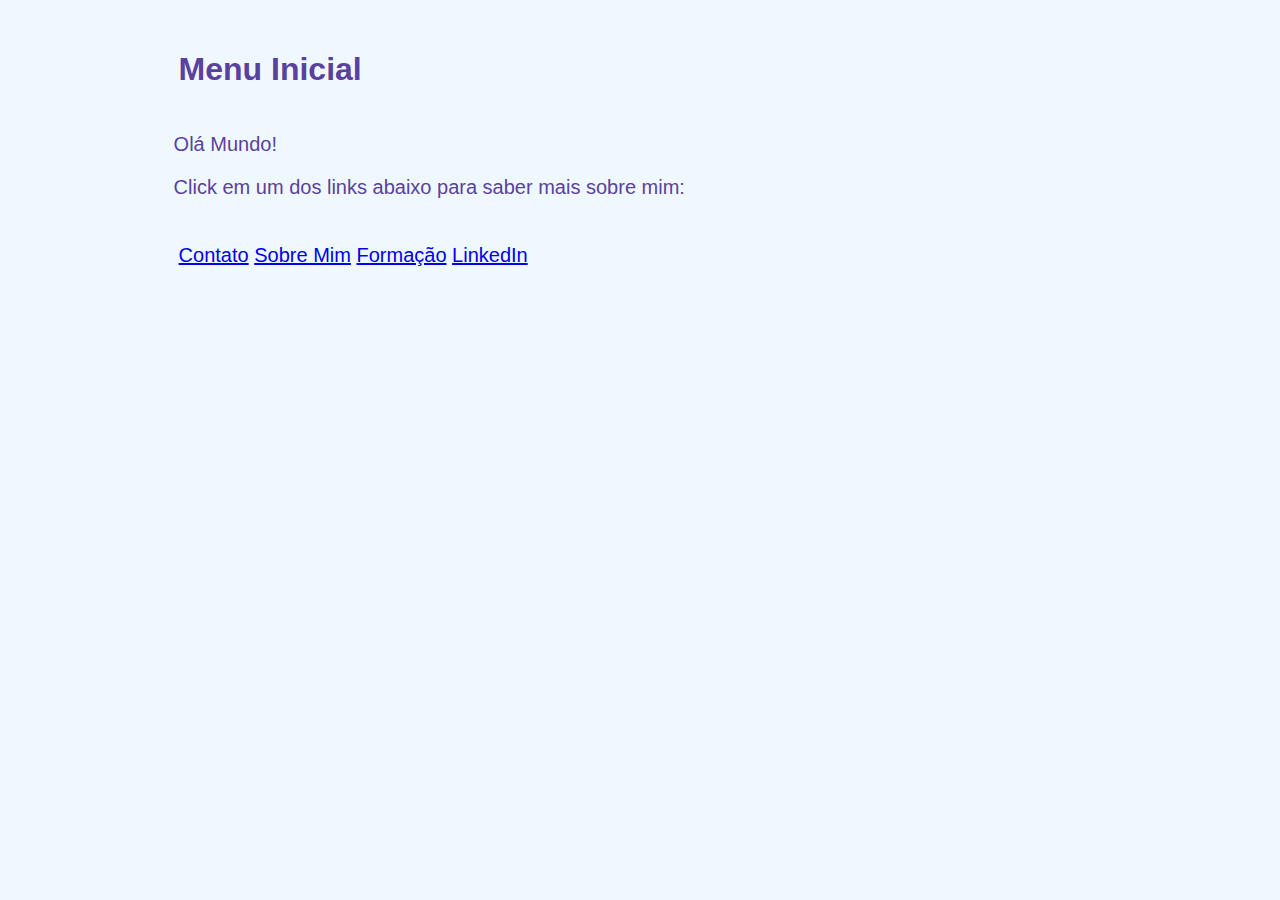
<file: index.html>
<!DOCTYPE html>
<html lang="en">
<head>
    <meta charset="UTF-8">
    <meta name="viewport" content="width=device-width, initial-scale=1.0">
    <title>Atividade Pratica</title>
    <link rel="stylesheet" href="/style.css">
</head>
<body>
    <h1 id="menu">Menu Inicial</h1> <!-- Título principal da página com id para CSS -->

    <form action="ola" class="ola"> <!-- Formulário (sem campos interativos) com mensagem de saudação -->
        <p>Olá Mundo!</p> <!-- Mensagem de saudação -->
        <p>Click em um dos links abaixo para saber mais sobre mim:</p> <!-- Instrução para o usuário -->
    </form>

    <div class="linkgeral"> <!-- Div para links de navegação -->
        <a href="./links/contato.html">Contato</a> <!-- Link para a página de contato -->
        <a href="./links/sobremim.html">Sobre Mim</a> <!-- Link para a página sobre mim -->
        <a href="./links/formação.html">Formação</a> <!-- Link para a página de formação -->
        <a href="./links/linkedin.html"> LinkedIn</a> <!-- Link para o novo arquivo HTML -->

    </div>
</body>
</html>
</file>
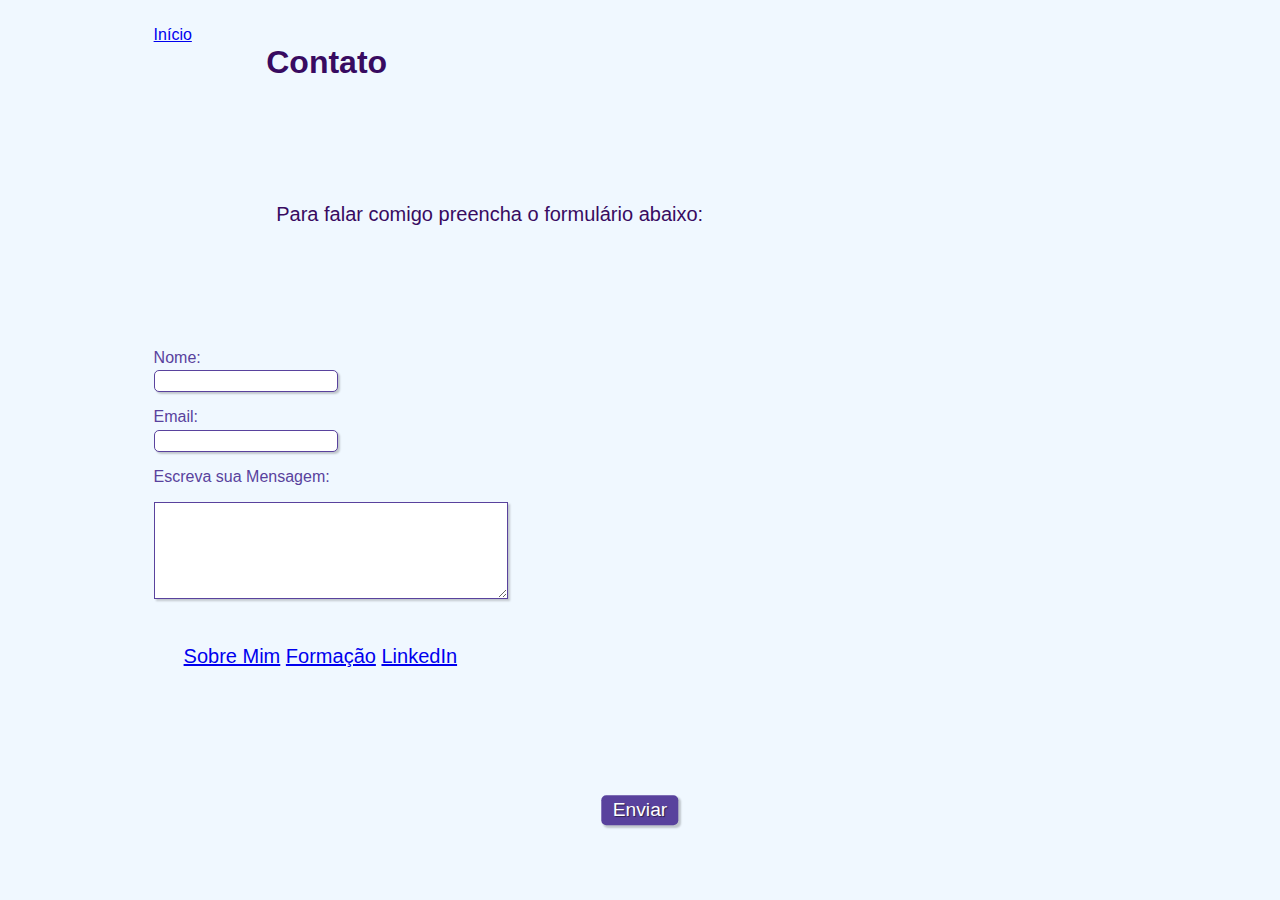
<file: links/contato.html>
<!DOCTYPE html>
<html lang="en">

<head>
  <meta charset="UTF-8">
  <meta name="viewport" content="width=device-width, initial-scale=1.0">
  <title>Contato</title>
  <link rel="stylesheet" href="/style.css"> <!-- Link para o arquivo CSS externo -->
</head>

<body>
  <a class="inicio" href="../index.html">Início</a>

  <div>
    <h1 id="titulo">Contato</h1>
    <p id="subtitulo">Para falar comigo preencha o formulário abaixo:</p>
  </div>

  <form action="formulario" class="formulario">
    <div class="campo">
      <label for="Nome">Nome:</label>
      <input type="text" name="Nome" id="Nome">
    </div>

    <div class="campo">
      <label for="Email">Email:</label>
      <input type="email" name="email" id="email">
    </div>

    <div class="campo">
      <label for="Mensagem">Escreva sua Mensagem:</label>
    </div>
    
    <div class="campo">
      <textarea name="Mensagem" id="texto" rows="6"></textarea> <!-- Removido estilo inline -->
    </div>
    
    <button class="botao" type="submit">Enviar</button>
  </form>
   <form action="meuslinkes" class="meuslinkes">
      <a href="../links/sobremim.html">Sobre Mim</a>
      <a href="../links/formação.html">Formação</a>
      <a href="../links/linkedin.html"> LinkedIn</a> <!-- Link para o novo arquivo HTML -->
   </form>
</body>

</html>
</file>
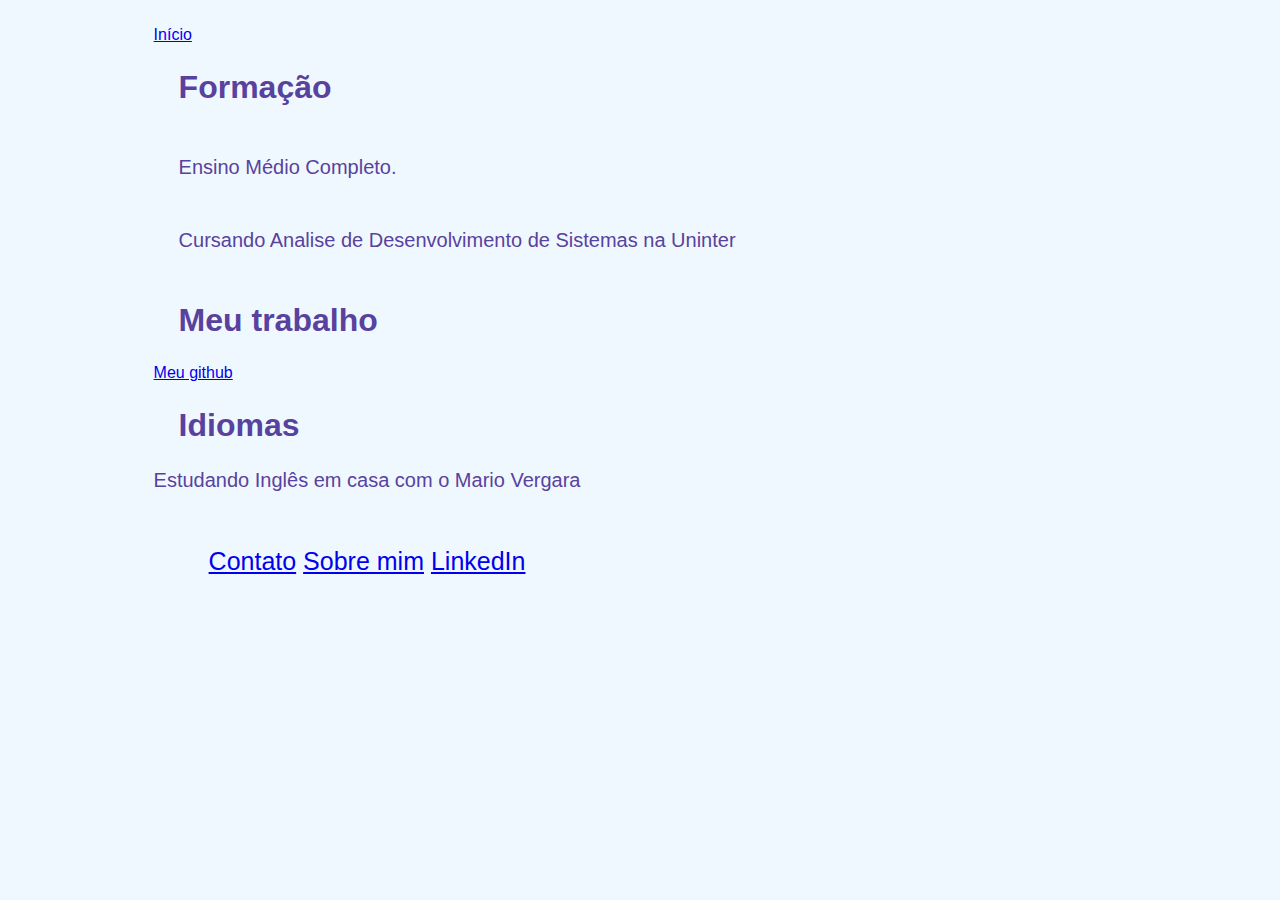
<file: links/formação.html>
<!DOCTYPE html>
<html lang="en">

<head>
  <meta charset="UTF-8">
  <meta name="viewport" content="width=device-width, initial-scale=1.0">
  <link rel="stylesheet" href="/style.css">
  <title>Formação</title>
</head>

<body>
  <a href="../index.html">Início</a> <!-- Link para a página inicial -->

  <form action="formaçao" class="formacao"> <!-- Formulário para informações de formação -->
    <h1 id="ads">Formação</h1> <!-- Título da seção de formação -->
    <p id="ensino">Ensino Médio Completo.</p> <!-- Informação sobre ensino médio -->
    <p id="cursando">Cursando Analise de Desenvolvimento de Sistemas na Uninter</p> <!-- Informação sobre curso atual -->
  </form>

  <form action="trabalho"> <!-- Formulário para informações de trabalho -->
    <h1 id="trabalho">Meu trabalho</h1> <!-- Título da seção trabalho -->
    <a href="https://github.com/Stefane-Lima">Meu github</a> <!-- Link para o perfil GitHub -->
  </form>

  <form action="idiomas"> <!-- Formulário para informações sobre idiomas -->
    <h1 id="idiomas">Idiomas</h1> <!-- Título da seção idiomas -->
    <p id="Estudando">Estudando Inglês em casa com o Mario Vergara</p> <!-- Informação sobre estudo de idiomas -->
  </form>

  <div class="socorro"> <!-- Div com links de navegação -->
    <a href="../links/contato.html">Contato</a> <!-- Link para a página de contato -->
    <a href="../links/sobremim.html">Sobre mim</a> <!-- Link para a página sobre mim -->
    <a href="../links/linkedin.html"> LinkedIn</a> <!-- Link para o novo arquivo HTML -->
  </div>
</body>
</html>
</file>
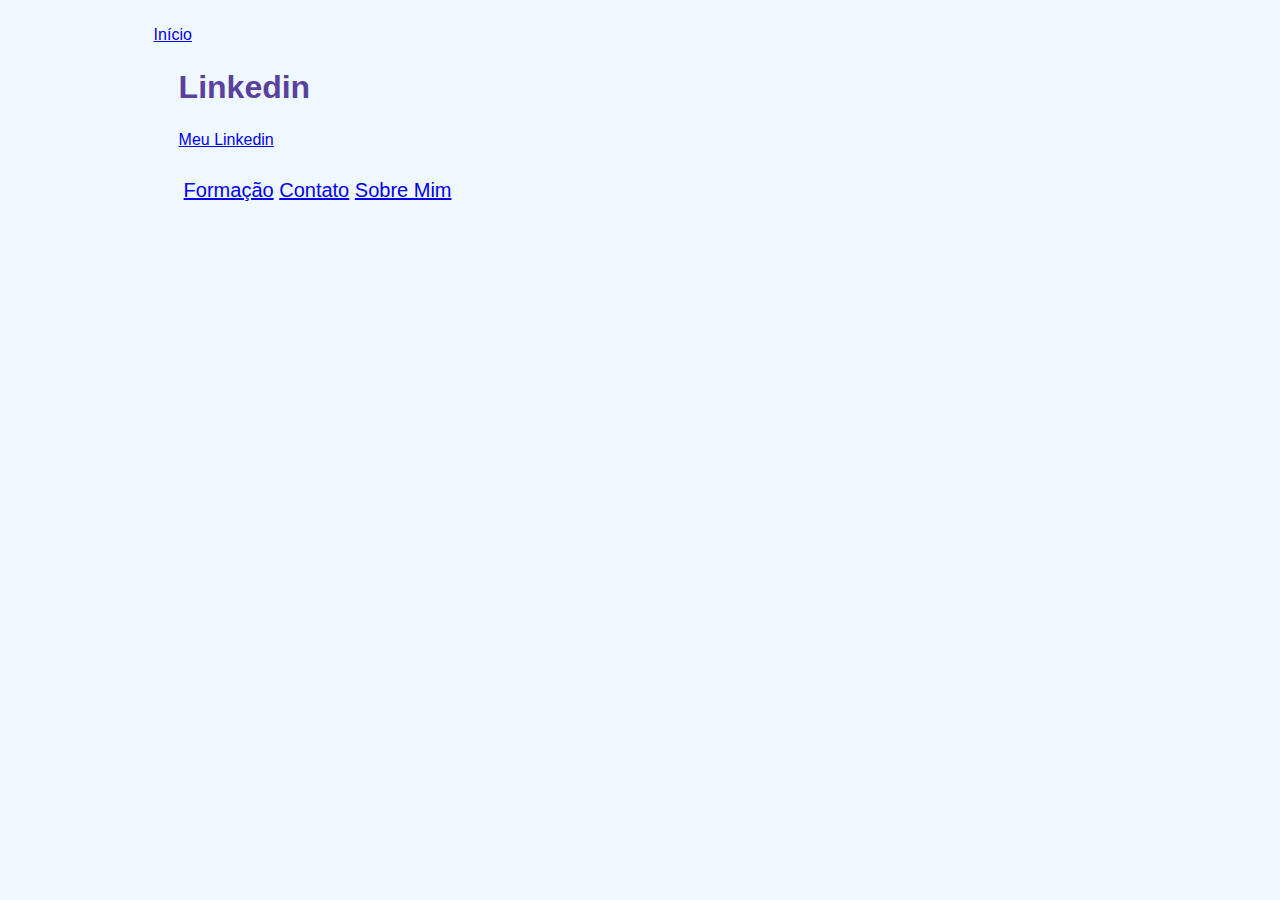
<file: links/linkedin.html>
<!DOCTYPE html>
<html lang="en">
<head>
  <meta charset="UTF-8">
  <meta name="viewport" content="width=device-width, initial-scale=1.0">
  <title>Linkedin</title>
  <link rel="stylesheet" href="/style.css">
</head>
<body>
  <a href="../index.html">Início</a> <!-- Link para a página inicial -->

  <form action="linkdin"> <!-- Formulário para LinkedIn -->
    <h1 id="linkedin">Linkedin</h1> <!-- Título da seção LinkedIn -->
    <a href="https://www.linkedin.com/in/stefane-lima-/" class="meulinkedin">Meu Linkedin</a> <!-- Link para o perfil LinkedIn -->
  </form>

   <!-- Links para outras páginas -->
    <form action="linkes" class="meuslinkes">
      <a href="../links/formação.html">Formação</a> <!-- Link para a página de formação -->
     <a href="../links/contato.html">Contato</a> <!-- Link para a página de contato -->
     <a href="../links/sobremim.html">Sobre Mim</a>
    </form>

</body>
</html>
</file>
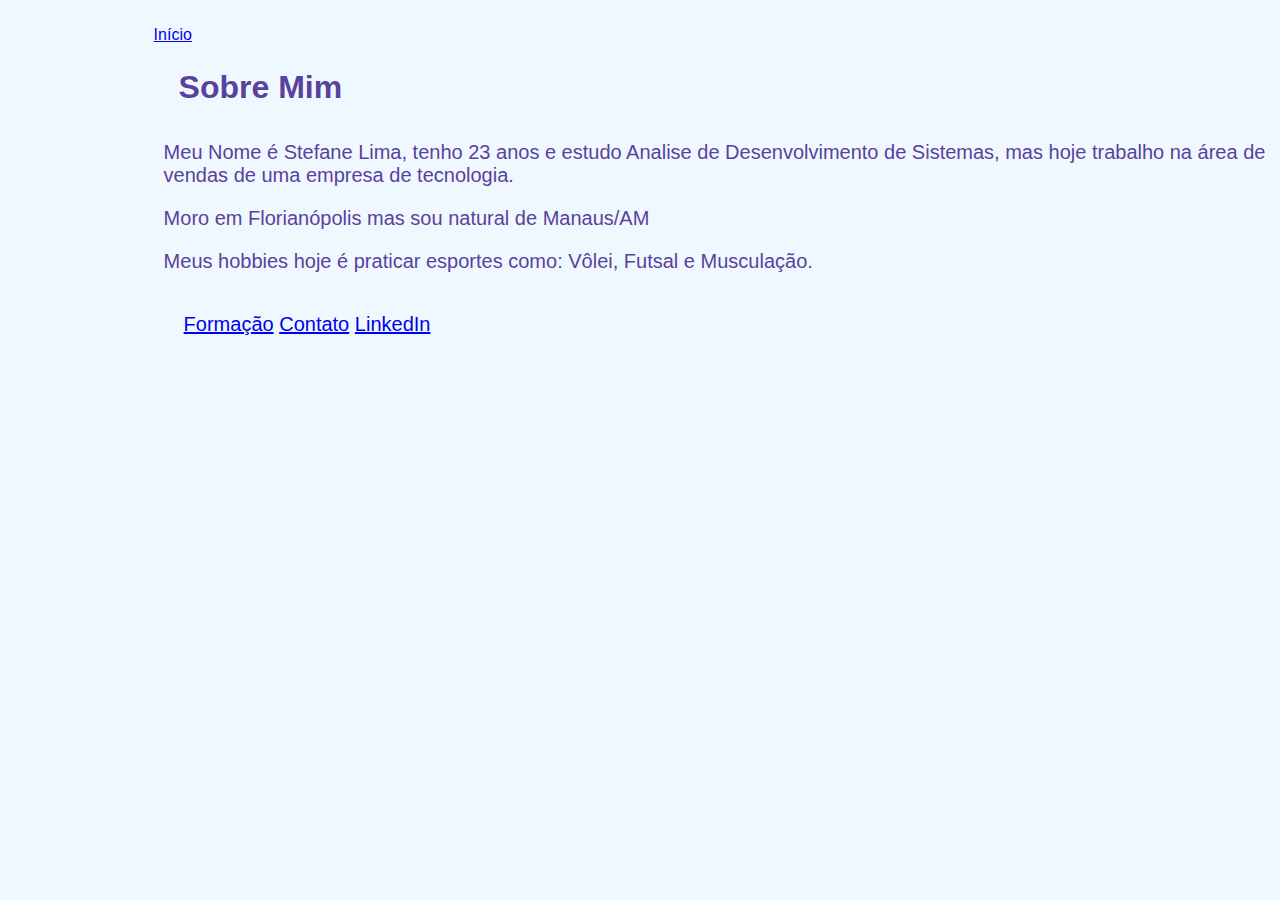
<file: links/sobremim.html>
<!DOCTYPE html>
<html lang="en">

<head>
  <meta charset="UTF-8"> <!-- Define o conjunto de caracteres como UTF-8 -->
  <meta name="viewport" content="width=device-width, initial-scale=1.0"> <!-- Define a visualização para dispositivos móveis -->
  <title>Sobre Mim</title> <!-- Título da página -->
  <link rel="stylesheet" href="/style.css"> <!-- Link para o arquivo CSS externo -->
</head>

<body>
  <a href="../index.html">Início</a> <!-- Link para a página inicial -->
  
  <h1 id="sobremim">Sobre Mim</h1> <!-- Título principal da seção com id para CSS -->
  
  <form action="texto2" class="descriçao"> <!-- Formulário para informações pessoais -->
    <!-- Parágrafo com informações pessoais -->
    <p>Meu Nome é Stefane Lima, tenho 23 anos e estudo Analise de Desenvolvimento de Sistemas, mas hoje trabalho na área de vendas de uma empresa de tecnologia.</p>
    <p>Moro em Florianópolis mas sou natural de Manaus/AM</p>
    <p>Meus hobbies hoje é praticar esportes como: Vôlei, Futsal e Musculação.</p>
  </form>
  
  <!-- Links para outras páginas -->
   <form action="meus linkes" class="meuslinkes">
     <a href="../links/formação.html">Formação</a> <!-- Link para a página de formação -->
     <a href="../links/contato.html">Contato</a> <!-- Link para a página de contato -->
     <a href="../links/linkedin.html"> LinkedIn</a> <!-- Link para o novo arquivo HTML -->

  </form>
</body>
</html>
</file>
<file: style.css>
/* Zerando margens e preenchimentos padrão para todos os elementos */
* {
  margin: 0;
  padding: 0;
}

/* Estilo para o título principal */
#titulo {
  font-family: sans-serif;
  color: #380b61;
  margin-left: 10%;
}

/* Estilo para o subtítulo */
#subtitulo {
  font-family: sans-serif;
  color: #380b61;
  margin: 10%;
  font-size: 20px;
}

/* Estilo para o corpo da página */
body {
  background-color: #f0f8ff;
  font-family: sans-serif;
  font-size: 1em;
  color: #59429d;
  margin-left: 12%;
  margin-top: 2%;
}

/* Estilo para inputs e botões */
input, button {
  border-radius: 5px;
}

/* Estilo para os campos do formulário */
.campo {
  margin-bottom: 1em;
}

.campo label {
  margin-bottom: 0.2em;
  color: #59429d;
  display: block;
}

.grupo.campo {
  float: left;
  margin-right: 1em;
}

.campo input[type="text"], .campo input[type="email"], .campo select, .campo textarea {
  padding: 0.2em;
  border: 1px solid #59429d;
  box-shadow: 2px 2px 2px rgba(0, 0, 0, 0.2);
  display: block;
}

/* Estilo específico para o textarea com id="texto" */
#texto {
  width: 26em; /* Define a largura da área de texto */
}

/* Estilo para o botão */
.botao {
  font-size: 1.2em;
  background: #59429d;
  border: 0;
  margin-bottom: 1em;
  color: #ffffff;
  padding: 0.2em 0.6em;
  box-shadow: 2px 2px 2px rgba(0, 0, 0, 0.2);
  text-shadow: 1px 1px 1px rgba(0, 0, 0, 0.5);
  position: absolute;
  top: 90%;
  left: 50%;
  margin-right: -50%;
  transform: translate(-50%, -50%);
}

.botao, select {
  cursor: pointer;
}

/* Outros estilos para elementos específicos */
#sobremim, #ads, #cursando, #ensino, #linkedin, #trabalho, #idiomas, #Estudando {
  padding: 25px;
}

#Estudando {
  padding: 0;
}

.socorro {
  padding: 55px;
  font-size: 25px;
}

#menu {
  padding: 25px;
}

.ola, p {
  font-size: 20px;
  padding: 10px;
}

.linkgeral {
  padding: 25px;
  font-size: 20px;
}

.meulinkedin{
  padding: 25px;
}

.meuslinkes{
  padding: 30px;
  font-size: 20px;
}
</file>
